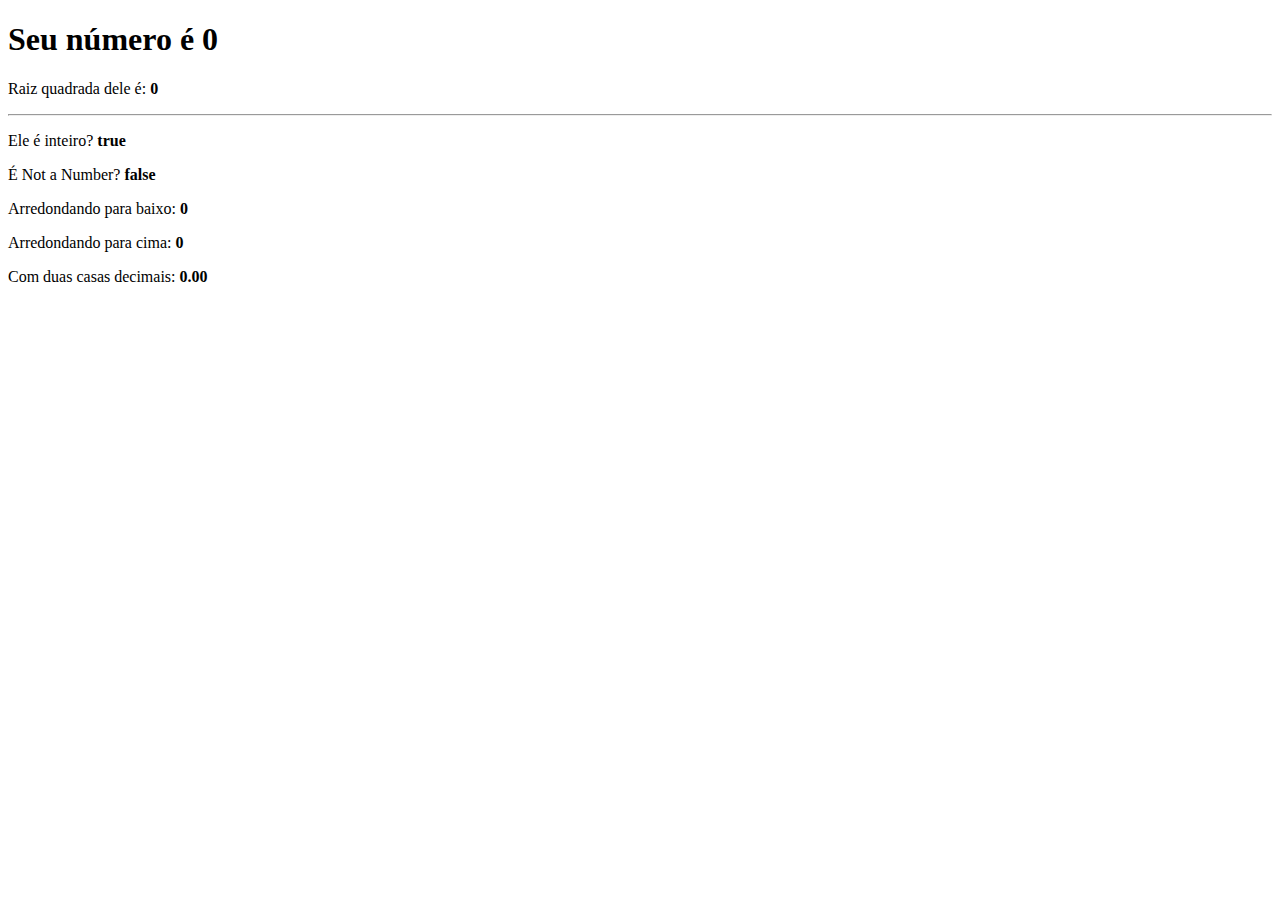
<file: aula24/index.html>
<!DOCTYPE html>
<html lang="pt-BR">
<head>
    <meta charset="UTF-8">
    <meta name="viewport" content="width=device-width, initial-scale=1.0">
    <title>Aula 24 - Exercícios</title>
    <link rel="stylesheet" href="https://stackpath.bootstrapcdn.com/bootstrap/4.5.0/css/bootstrap.min.css" integrity="sha384-9aIt2nRpC12Uk9gS9baDl411NQApFmC26EwAOH8WgZl5MYYxFfc+NcPb1dKGj7Sk" crossorigin="anonymous">

</head>
<body>
    <div class="row">
        <div class="col-xl-12">
            <div class="jumbotron">
                <h1 class="display-4">Seu número é <strong id="num">???</strong></h1>
                <p class="lead">Raiz quadrada dele é: <strong id="num-sqrt">???</strong></p>
                <hr class="my-4">
                <p>Ele é inteiro? <strong id="num-isint">???</strong></p>
                <p>É Not a Number? <strong id="num-isnan">???</strong></p>
                <p>Arredondando para baixo: <strong id="num-floor">???</strong></p>
                <p>Arredondando para cima: <strong id="num-ceil">???</strong></p>
                <p>Com duas casas decimais: <strong id="num-tofixed">???</strong></p>
            </div>
        </div>
    </div>
    <script src="index.js"></script>
</body>
</html>
</file>
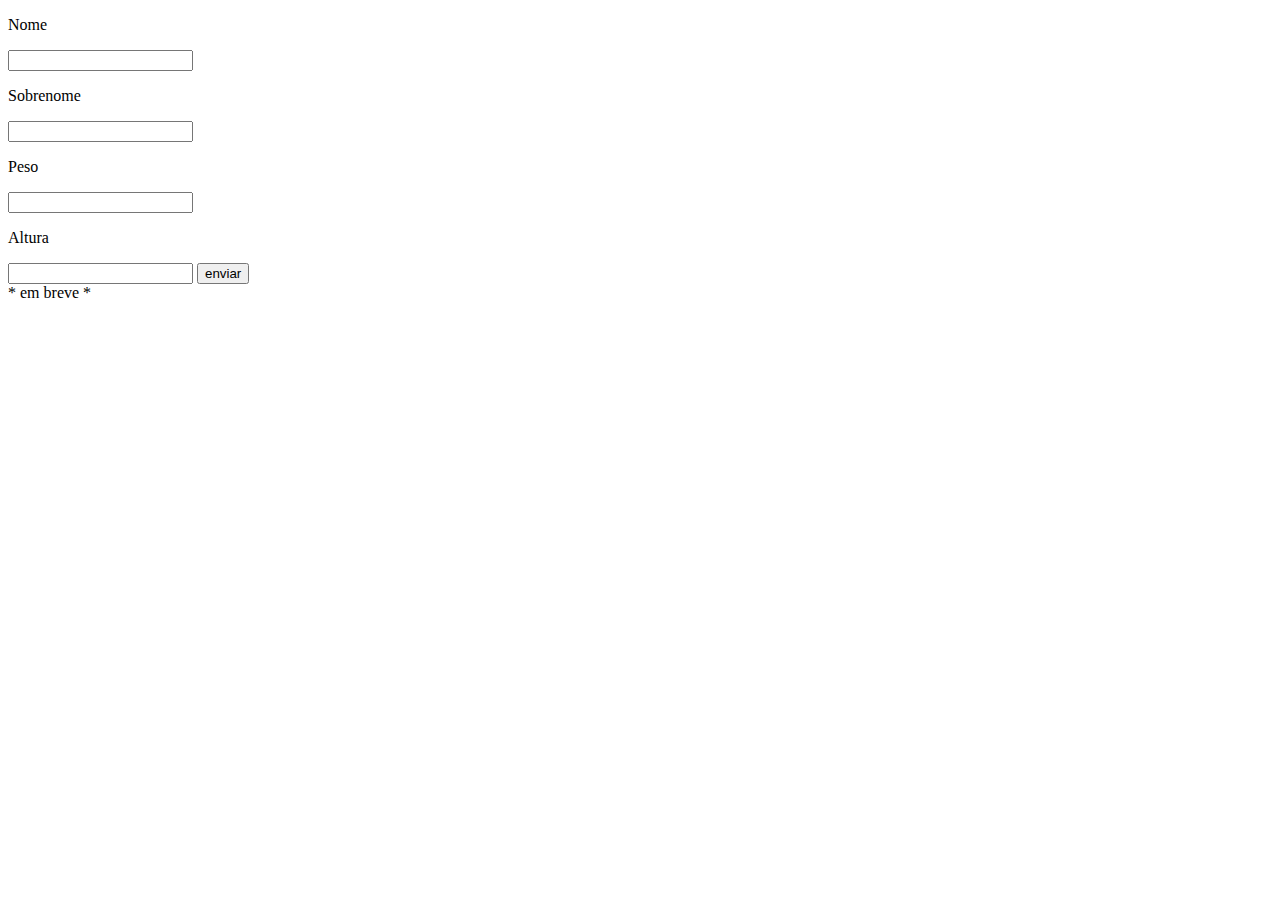
<file: aula30/index.html>
<!DOCTYPE html>
<html lang="pt-BR">
<head>
    <meta charset="UTF-8">
    <meta name="viewport" content="width=device-width, initial-scale=1.0">
    <title>Formulário</title>
</head>
<body>
    <form class="form" action="">
        <p>Nome</p>
        <input type="text" name="nome" class="nome">

        <p>Sobrenome</p>
        <input type="text" name="sobrenome" class="sobrenome">

        <p>Peso</p>
        <input type="text" name="peso" class="peso">

        <p>Altura</p>
        <input type="text" name="altura" class="altura">
        
        <input type="submit" value="enviar">
    </form>

    <div class="resultado">
        * em breve *
    </div>
    <script src="index.js"></script>
</body>
</html>
</file>
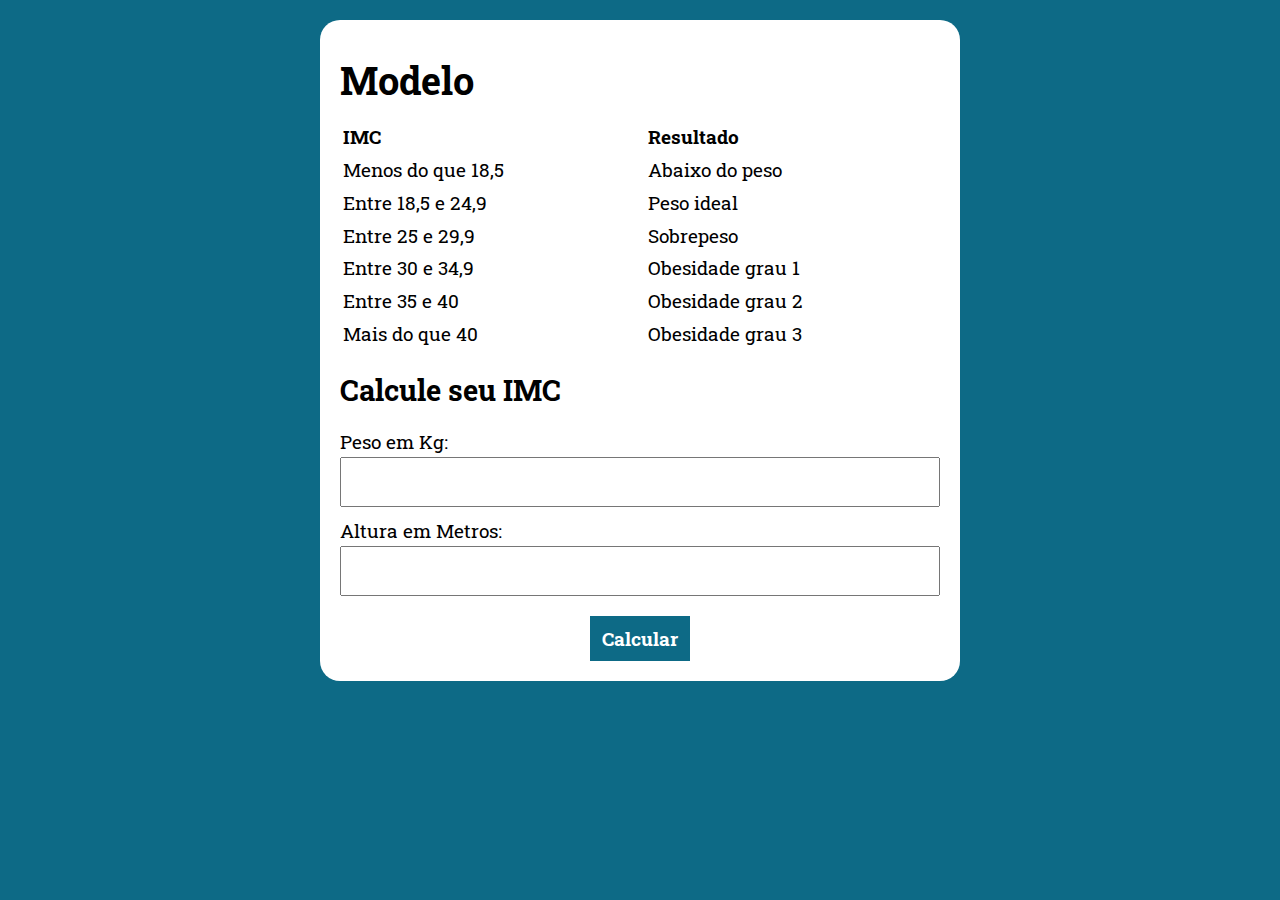
<file: aula39/index.html>
<!DOCTYPE html>
<html lang="pt-BR">
<head>
    <meta charset="UTF-8">
    <meta name="viewport" content="width=device-width, initial-scale=1.0">
    <title>Tabela IMC</title>
    <link rel="stylesheet" href="./assets/css/style.css">
</head>
<body>
    <section class="container">
        <h1>Modelo</h1>
        <table>
            <tr>
                <th>IMC</th>
                <th>Resultado</th>
            </tr>
            <tr>
                <td>Menos do que 18,5</td>
                <td>Abaixo do peso</td>
            </tr>
            <tr>
                <td>Entre 18,5 e 24,9</td>
                <td>Peso ideal</td>
            </tr>
            <tr>
                <td>Entre 25 e 29,9</td>
                <td>Sobrepeso</td>
            </tr>
            <tr>
                <td>Entre 30 e 34,9</td>
                <td>Obesidade grau 1</td>
            </tr>
            <tr>
                <td>Entre 35 e 40</td>
                <td>Obesidade grau 2</td>
            </tr>
            <tr>
                <td>Mais do que 40</td>
                <td>Obesidade grau 3</td>
            </tr>
        </table>
        <h2>Calcule seu IMC</h2>
        <form action="" class="form">
            <label for="peso">Peso em Kg:</label>
            <input type="text" name="peso" id="peso" step="0.01">
            <label for="altura">Altura em Metros:</label>
            <input type="text" name="altura" id="altura" step="0.01">

            <button type="submit">Calcular</button>
        </form>
        <section class="resultado"></section>
    </section>
    <script src="./assets/js/main.js"></script>
</body>
</html>
</file>
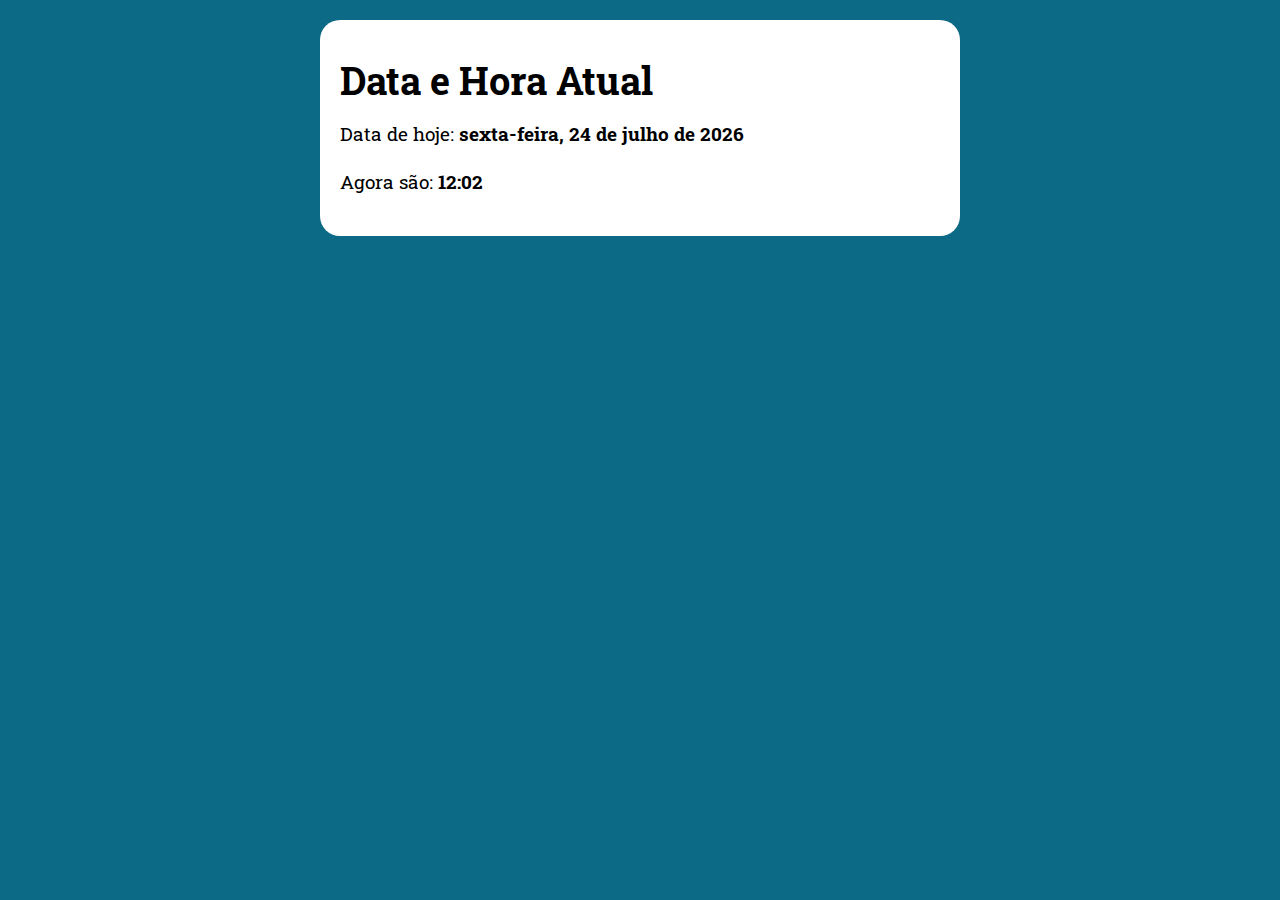
<file: aula43/index.html>
<!DOCTYPE html>
<html lang="pt-BR">
<head>
    <meta charset="UTF-8">
    <meta name="viewport" content="width=device-width, initial-scale=1.0">
    <title>Exercício com Date</title>
    <link rel="stylesheet" href="./assets/css/style.css">
</head>
<body>
    <section class="container">
        <h1>Data e Hora Atual</h1>
        <p>Data de hoje: <strong class="date"></strong></p>
        <p>Agora são: <strong class="time"></strong></p>
    </section>
    <script src="./assets/js/main.js"></script>
</body>
</html>
</file>
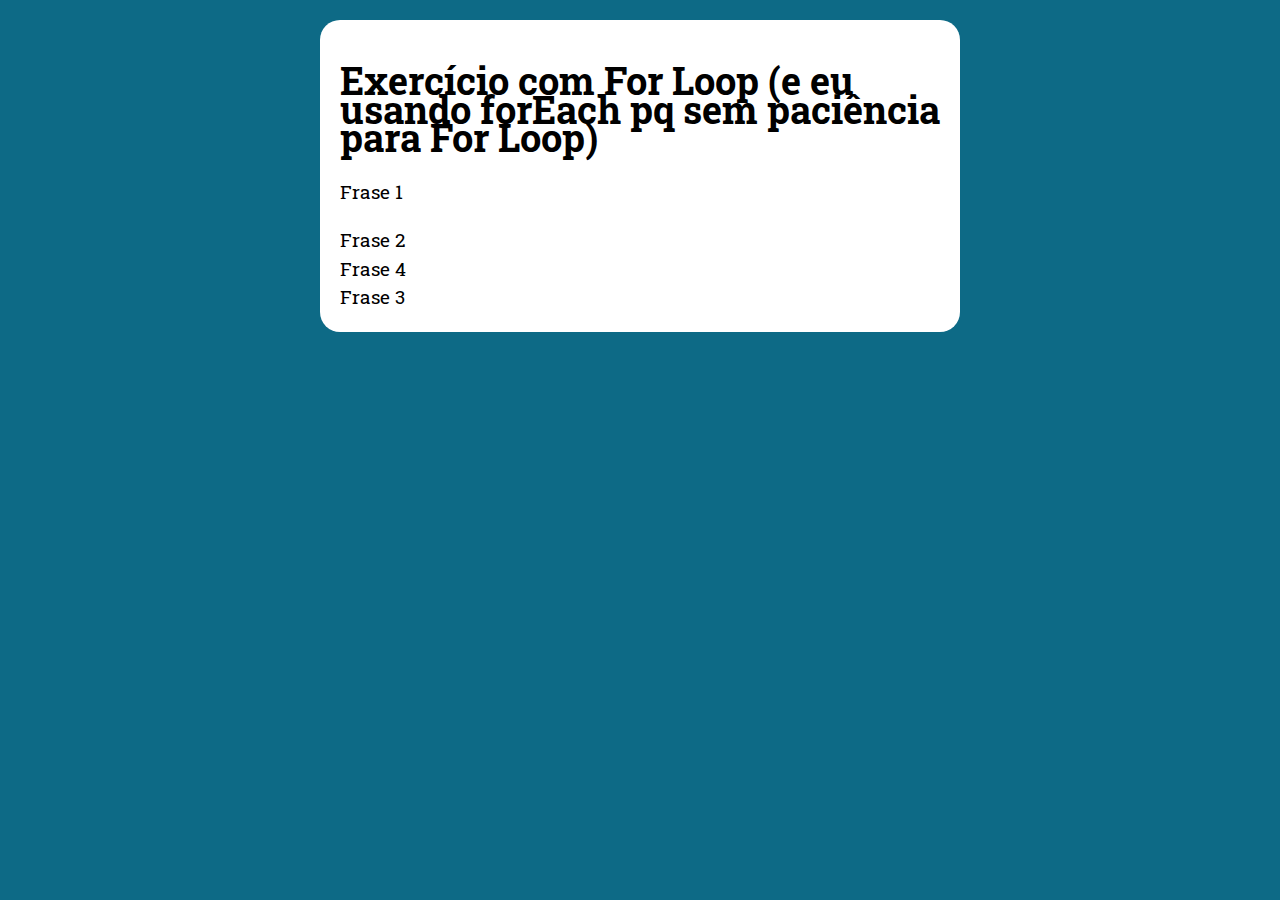
<file: aula48/index.html>
<!DOCTYPE html>
<html lang="pt-BR">
<head>
    <meta charset="UTF-8">
    <meta name="viewport" content="width=device-width, initial-scale=1.0">
    <title>Exercício com loops e objetos</title>
    <link rel="stylesheet" href="./assets/css/style.css">
</head>
<body>
    <section class="container">
        <h1>Exercício com For Loop (e eu usando forEach pq sem paciência para For Loop)</h1>
        
    </section>
    <script src="./assets/js/main.js"></script>
</body>
</html>
</file>
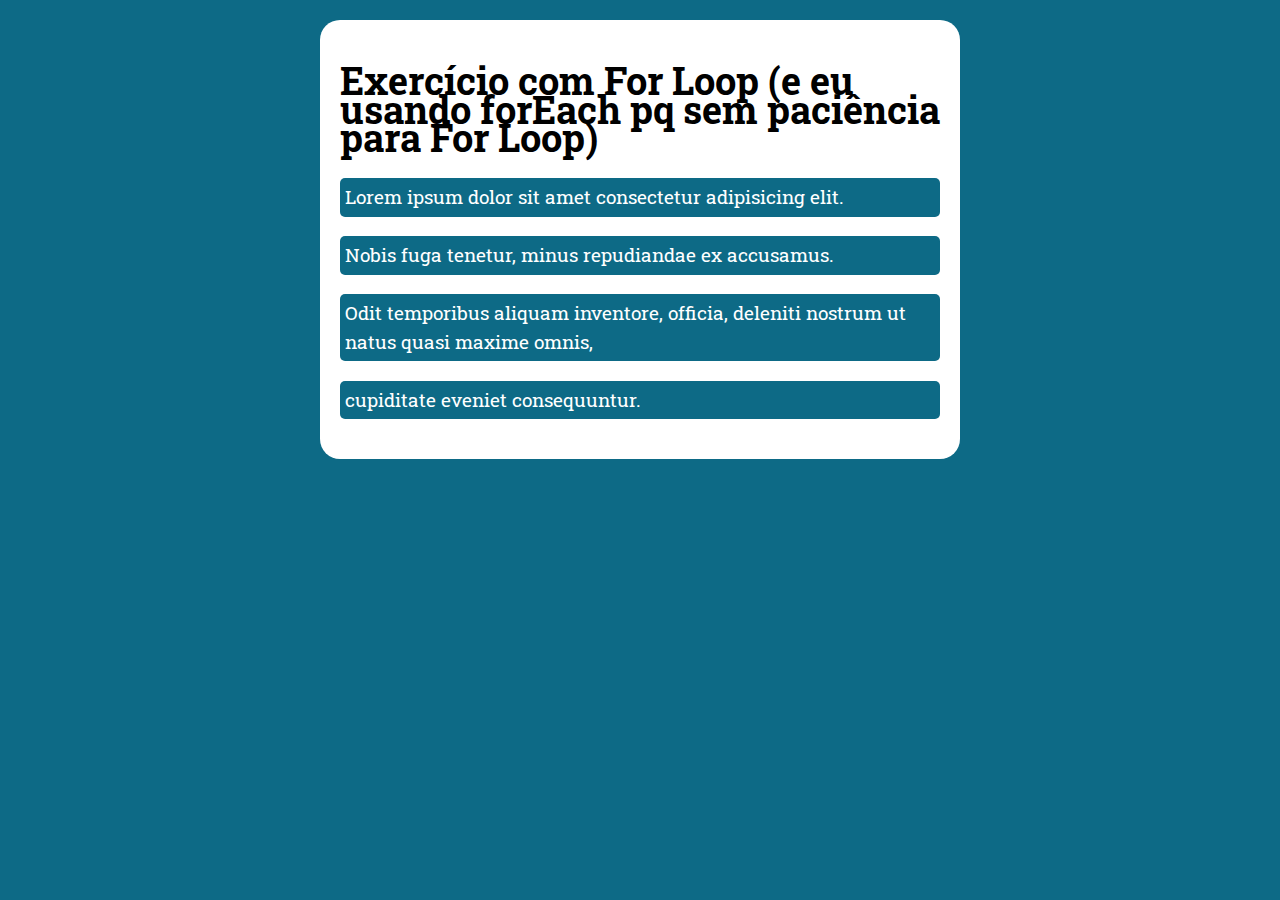
<file: aula52/index.html>
<!DOCTYPE html>
<html lang="pt-BR">
<head>
    <meta charset="UTF-8">
    <meta name="viewport" content="width=device-width, initial-scale=1.0">
    <title>Exercício com loops e objetos</title>
    <link rel="stylesheet" href="./assets/css/style.css">
</head>
<body>
    <section class="container">
        <h1>Exercício com For Loop (e eu usando forEach pq sem paciência para For Loop)</h1>
        <div class="lipsum">
            <p>Lorem ipsum dolor sit amet consectetur adipisicing elit.</p>
            <p>Nobis fuga tenetur, minus repudiandae ex accusamus.</p>
            <p>Odit temporibus aliquam inventore, officia, deleniti nostrum ut natus quasi maxime omnis,</p>
            <p>cupiditate eveniet consequuntur.</p>
        </div>
    </section>
    <script src="./assets/js/main.js"></script>
</body>
</html>
</file>
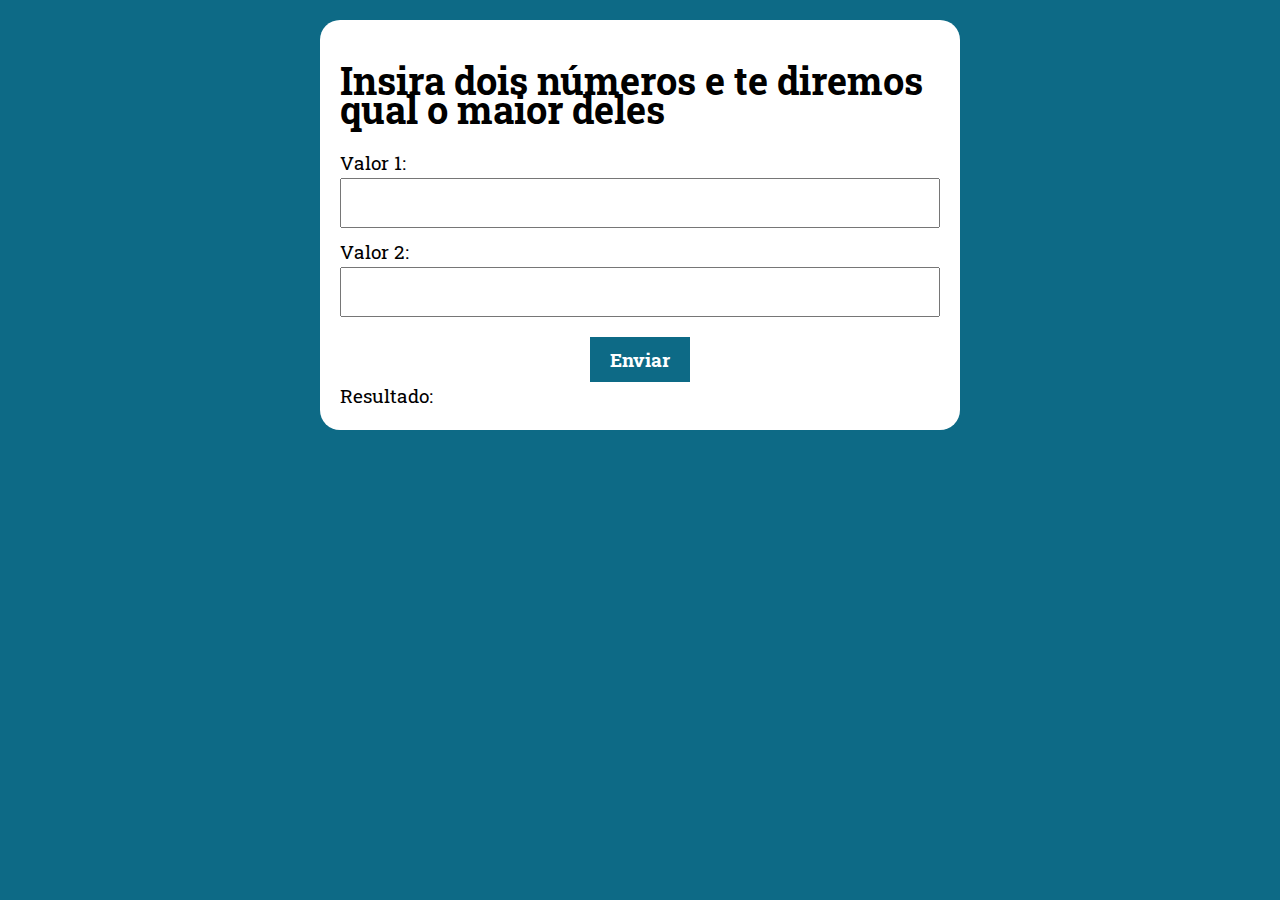
<file: aula55/index.html>
<!DOCTYPE html>
<html lang="pt-BR">
<head>
    <meta charset="UTF-8">
    <meta name="viewport" content="width=device-width, initial-scale=1.0">
    <title>Modelo</title>
    <link rel="stylesheet" href="./assets/css/style.css">
</head>
<body>
    <section class="container">
        <h1>Insira dois números e te diremos qual o maior deles</h1>
        
        <form action="">
            <label for="valor1">Valor 1:</label>
            <input type="text" name="valor1" id="valor1">
            <label for="valor2">Valor 2:</label>
            <input type="text" name="valor2" id="valor2">
            

            <button type="submit">Enviar</button>
        </form>
        <div>Resultado: <strong class="result"></strong></div>
    </section>
    <script src="./assets/js/main.js"></script>
</body>
</html>
</file>
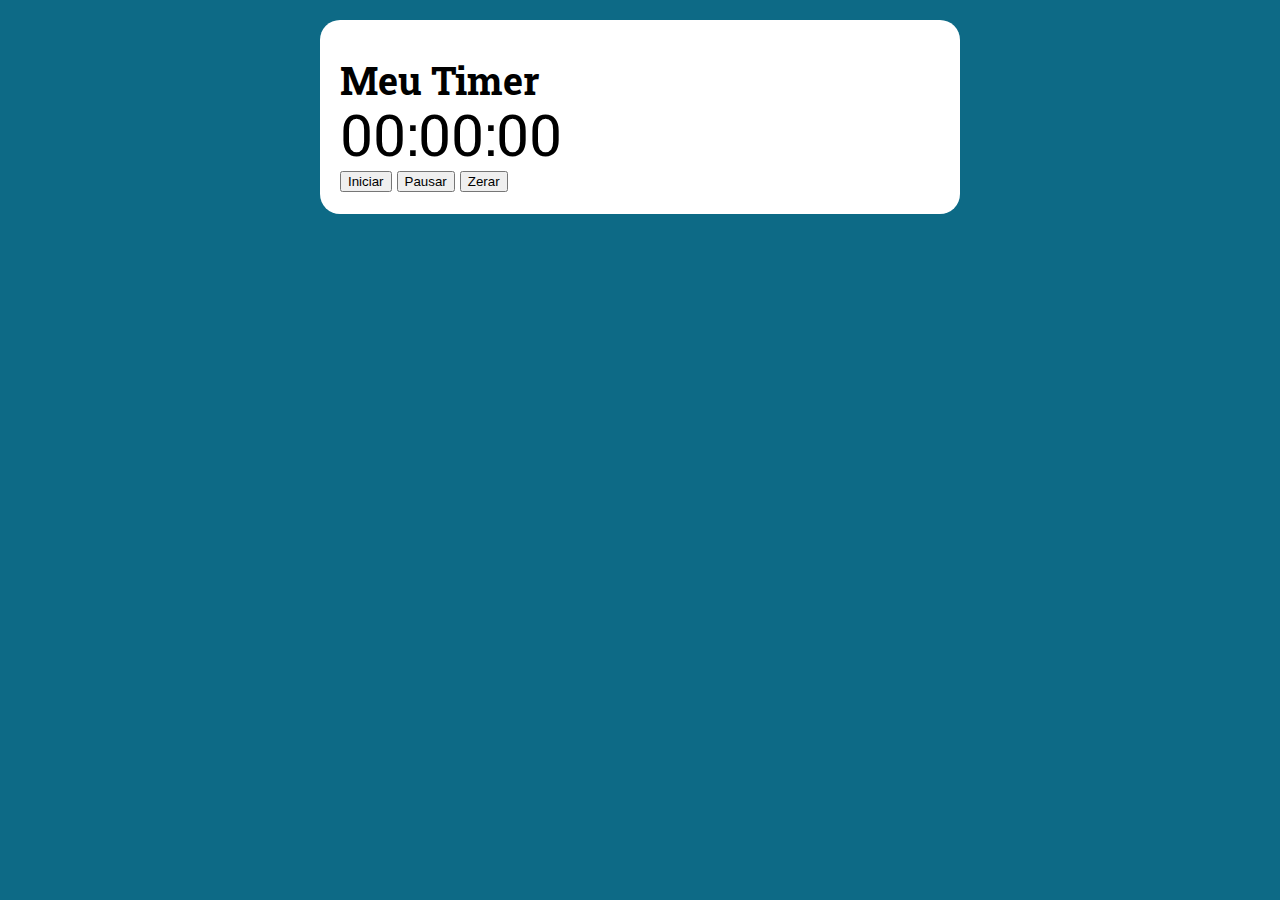
<file: aula61/index.html>
<!DOCTYPE html>
<html lang="pt-BR">
<head>
    <meta charset="UTF-8">
    <meta name="viewport" content="width=device-width, initial-scale=1.0">
    <title>Modelo</title>
    <link rel="stylesheet" href="./assets/css/style.css">
</head>
<body>
    <section class="container">
        <h1>Meu Timer</h1>
        <p class="timer">00:00:00</p>
        <button value="start">Iniciar</button>
        <button value="pause">Pausar</button>
        <button value="reset">Zerar</button>
    </section>
    <script src="./assets/js/main.js"></script>
</body>
</html>
</file>
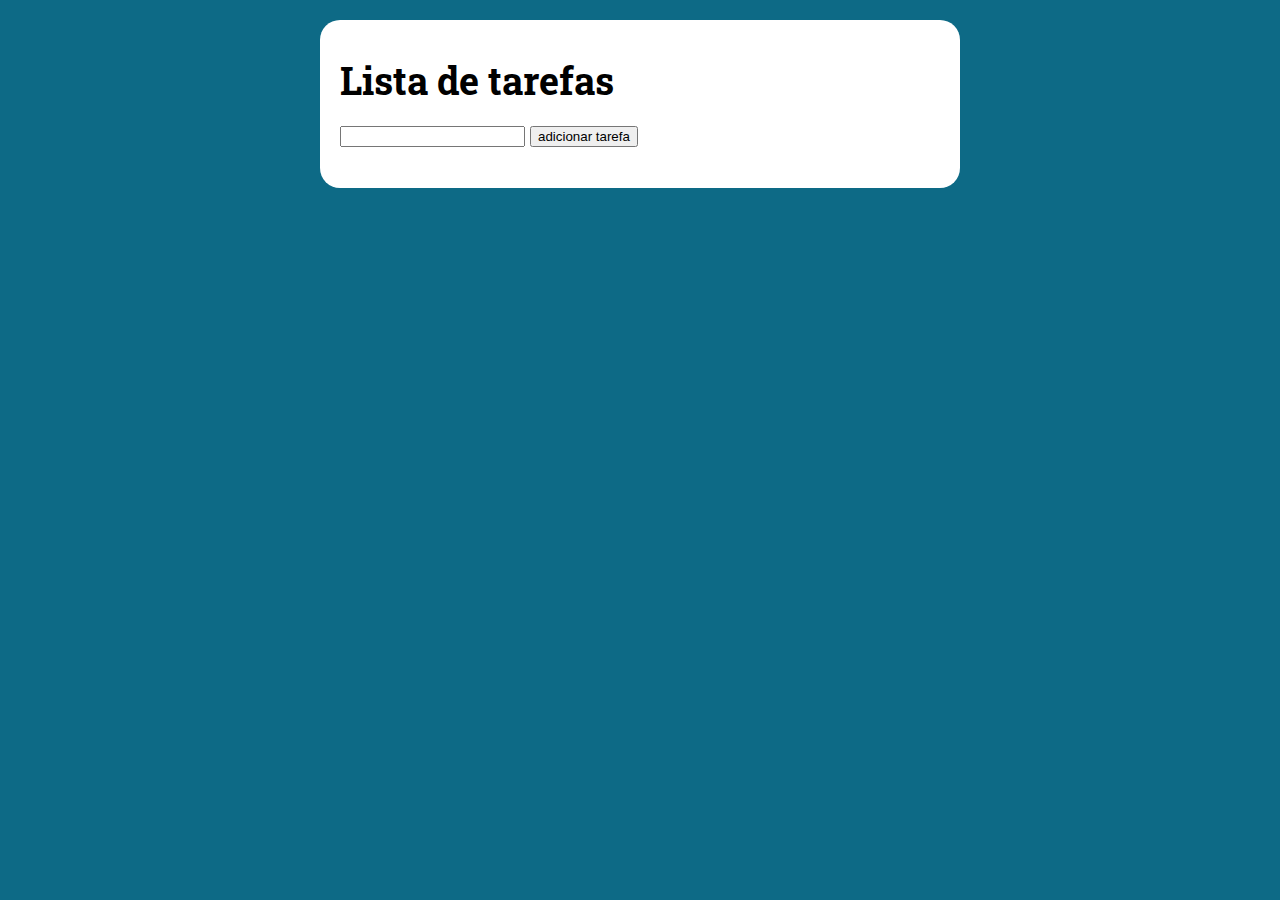
<file: aula62/index.html>
<!DOCTYPE html>
<html lang="pt-BR">
<head>
    <meta charset="UTF-8">
    <meta name="viewport" content="width=device-width, initial-scale=1.0">
    <title>Modelo</title>
    <link rel="stylesheet" href="./assets/css/style.css">
</head>
<body>
    <section class="container">
        <h1>Lista de tarefas</h1>
        <input type="text" name="tarefa" class="field-tarefa">
        <button class="add-tarefa">adicionar tarefa</button>
        <ul class="tarefas"></ul>
    </section>
    <script src="./assets/js/main.js"></script>
</body>
</html>
</file>
<file: aula39/assets/css/style.css>
@import url('https://fonts.googleapis.com/css2?family=Roboto+Slab:wght@400;500;600;700;800;900&display=swap');

:root {
    --primary-color: rgb(13, 106, 134);
    --primary-color-dark: rgb(6, 61, 78);
}


* {
    box-sizing: border-box;
    outline: 0;
}

body {
    background: var(--primary-color);
    margin: 0;
    padding: 0;
    font-family: 'Roboto Slab', serif;
    font-size: 1.2em;
    line-height: 1.5em;
}

.container {
    background: #FFF;
    border-radius: 20px;
    max-width: 640px;
    margin: 20px auto;
    padding: 20px;
}

table {
    width: 100%;
    text-align: left;
}

form input {
    display: flex;
    font-size: 1em;
    height: 50px;
    width: 100%;
    margin-bottom: 10px;
}

form input:last-of-type {
    margin-bottom: 20px;
}

form input:focus{
    outline: 1px solid var(--primary-color);
}

form button {
    background: var(--primary-color);
    border: 0;
    color: #FFF;
    cursor: pointer;
    display: block;
    font-family: 'Roboto Slab', serif;
    font-weight: 700;
    font-size: 1em;
    padding: 10px;
    width: 100px;
    margin: 0 auto;
}

form button:hover,
form button:active {
    background: var(--primary-color-dark);
}

.resultado p {
    padding: 20px;
    margin-bottom: 0;
    border-radius: 10px;
}

.success {
    background-color: rgb(3, 211, 159);
}

.error {
    background-color: rgb(211, 51, 3);
}
</file>
<file: aula43/assets/css/style.css>
@import url('https://fonts.googleapis.com/css2?family=Roboto+Slab:wght@400;500;600;700;800;900&display=swap');

:root {
    --primary-color: rgb(13, 106, 134);
    --primary-color-dark: rgb(6, 61, 78);
}


* {
    box-sizing: border-box;
    outline: 0;
}

body {
    background: var(--primary-color);
    margin: 0;
    padding: 0;
    font-family: 'Roboto Slab', serif;
    font-size: 1.2em;
    line-height: 1.5em;
}

.container {
    background: #FFF;
    border-radius: 20px;
    max-width: 640px;
    margin: 20px auto;
    padding: 20px;
}

table {
    width: 100%;
}

form input {
    display: flex;
    font-size: 1em;
    height: 50px;
    width: 100%;
    margin-bottom: 10px;
}

form input:last-of-type {
    margin-bottom: 20px;
}

form input:focus{
    outline: 1px solid var(--primary-color);
}

form button {
    background: var(--primary-color);
    border: 0;
    color: #FFF;
    cursor: pointer;
    display: block;
    font-family: 'Roboto Slab', serif;
    font-weight: 700;
    font-size: 1em;
    padding: 10px;
    width: 100px;
    margin: 0 auto;
}

form button:hover,
form button:active {
    background: var(--primary-color-dark);
}
</file>
<file: aula48/assets/css/style.css>
@import url('https://fonts.googleapis.com/css2?family=Roboto+Slab:wght@400;500;600;700;800;900&display=swap');

:root {
    --primary-color: rgb(13, 106, 134);
    --primary-color-dark: rgb(6, 61, 78);
}


* {
    box-sizing: border-box;
    outline: 0;
}

body {
    background: var(--primary-color);
    margin: 0;
    padding: 0;
    font-family: 'Roboto Slab', serif;
    font-size: 1.2em;
    line-height: 1.5em;
}

.container {
    background: #FFF;
    border-radius: 20px;
    max-width: 640px;
    margin: 20px auto;
    padding: 20px;
}

table {
    width: 100%;
}

form input {
    display: flex;
    font-size: 1em;
    height: 50px;
    width: 100%;
    margin-bottom: 10px;
}

form input:last-of-type {
    margin-bottom: 20px;
}

form input:focus{
    outline: 1px solid var(--primary-color);
}

form button {
    background: var(--primary-color);
    border: 0;
    color: #FFF;
    cursor: pointer;
    display: block;
    font-family: 'Roboto Slab', serif;
    font-weight: 700;
    font-size: 1em;
    padding: 10px;
    width: 100px;
    margin: 0 auto;
}

form button:hover,
form button:active {
    background: var(--primary-color-dark);
}
</file>
<file: aula52/assets/css/style.css>
@import url('https://fonts.googleapis.com/css2?family=Roboto+Slab:wght@400;500;600;700;800;900&display=swap');

:root {
    --primary-color: rgb(13, 106, 134);
    --primary-color-dark: rgb(6, 61, 78);
}


* {
    box-sizing: border-box;
    outline: 0;
}

body {
    background: var(--primary-color);
    margin: 0;
    padding: 0;
    font-family: 'Roboto Slab', serif;
    font-size: 1.2em;
    line-height: 1.5em;
}

.container {
    background: #FFF;
    border-radius: 20px;
    max-width: 640px;
    margin: 20px auto;
    padding: 20px;
}

table {
    width: 100%;
}

form input {
    display: flex;
    font-size: 1em;
    height: 50px;
    width: 100%;
    margin-bottom: 10px;
}

form input:last-of-type {
    margin-bottom: 20px;
}

form input:focus{
    outline: 1px solid var(--primary-color);
}

form button {
    background: var(--primary-color);
    border: 0;
    color: #FFF;
    cursor: pointer;
    display: block;
    font-family: 'Roboto Slab', serif;
    font-weight: 700;
    font-size: 1em;
    padding: 10px;
    width: 100px;
    margin: 0 auto;
}

form button:hover,
form button:active {
    background: var(--primary-color-dark);
}
</file>
<file: aula55/assets/css/style.css>
@import url('https://fonts.googleapis.com/css2?family=Roboto+Slab:wght@400;500;600;700;800;900&display=swap');

:root {
    --primary-color: rgb(13, 106, 134);
    --primary-color-dark: rgb(6, 61, 78);
}


* {
    box-sizing: border-box;
    outline: 0;
}

body {
    background: var(--primary-color);
    margin: 0;
    padding: 0;
    font-family: 'Roboto Slab', serif;
    font-size: 1.2em;
    line-height: 1.5em;
}

.container {
    background: #FFF;
    border-radius: 20px;
    max-width: 640px;
    margin: 20px auto;
    padding: 20px;
}

table {
    width: 100%;
}

form input {
    display: flex;
    font-size: 1em;
    height: 50px;
    width: 100%;
    margin-bottom: 10px;
}

form input:last-of-type {
    margin-bottom: 20px;
}

form input:focus{
    outline: 1px solid var(--primary-color);
}

form button {
    background: var(--primary-color);
    border: 0;
    color: #FFF;
    cursor: pointer;
    display: block;
    font-family: 'Roboto Slab', serif;
    font-weight: 700;
    font-size: 1em;
    padding: 10px;
    width: 100px;
    margin: 0 auto;
}

form button:hover,
form button:active {
    background: var(--primary-color-dark);
}
</file>
<file: aula61/assets/css/style.css>
@import url('https://fonts.googleapis.com/css2?family=Roboto+Slab:wght@400;500;600;700;800;900&display=swap');

:root {
    --primary-color: rgb(13, 106, 134);
    --primary-color-dark: rgb(6, 61, 78);
}


* {
    box-sizing: border-box;
    outline: 0;
}

body {
    background: var(--primary-color);
    margin: 0;
    padding: 0;
    font-family: 'Roboto Slab', serif;
    font-size: 1.2em;
    line-height: 1.5em;
}

.container {
    background: #FFF;
    border-radius: 20px;
    max-width: 640px;
    margin: 20px auto;
    padding: 20px;
}

table {
    width: 100%;
}

form input {
    display: flex;
    font-size: 1em;
    height: 50px;
    width: 100%;
    margin-bottom: 10px;
}

form input:last-of-type {
    margin-bottom: 20px;
}

form input:focus{
    outline: 1px solid var(--primary-color);
}

form button {
    background: var(--primary-color);
    border: 0;
    color: #FFF;
    cursor: pointer;
    display: block;
    font-family: 'Roboto Slab', serif;
    font-weight: 700;
    font-size: 1em;
    padding: 10px;
    width: 100px;
    margin: 0 auto;
}

form button:hover,
form button:active {
    background: var(--primary-color-dark);
}

.timer {
    font-size: 3em;
    margin: 1rem 0rem;
}

.timer.paused {
    color: #FF0000;
}
</file>
<file: aula62/assets/css/style.css>
@import url('https://fonts.googleapis.com/css2?family=Roboto+Slab:wght@400;500;600;700;800;900&display=swap');

:root {
    --primary-color: rgb(13, 106, 134);
    --primary-color-dark: rgb(6, 61, 78);
}


* {
    box-sizing: border-box;
    outline: 0;
}

body {
    background: var(--primary-color);
    margin: 0;
    padding: 0;
    font-family: 'Roboto Slab', serif;
    font-size: 1.2em;
    line-height: 1.5em;
}

.container {
    background: #FFF;
    border-radius: 20px;
    max-width: 640px;
    margin: 20px auto;
    padding: 20px;
}

table {
    width: 100%;
}

form input {
    display: flex;
    font-size: 1em;
    height: 50px;
    width: 100%;
    margin-bottom: 10px;
}

form input:last-of-type {
    margin-bottom: 20px;
}

form input:focus{
    outline: 1px solid var(--primary-color);
}

form button {
    background: var(--primary-color);
    border: 0;
    color: #FFF;
    cursor: pointer;
    display: block;
    font-family: 'Roboto Slab', serif;
    font-weight: 700;
    font-size: 1em;
    padding: 10px;
    width: 100px;
    margin: 0 auto;
}

form button:hover,
form button:active {
    background: var(--primary-color-dark);
}
</file>
